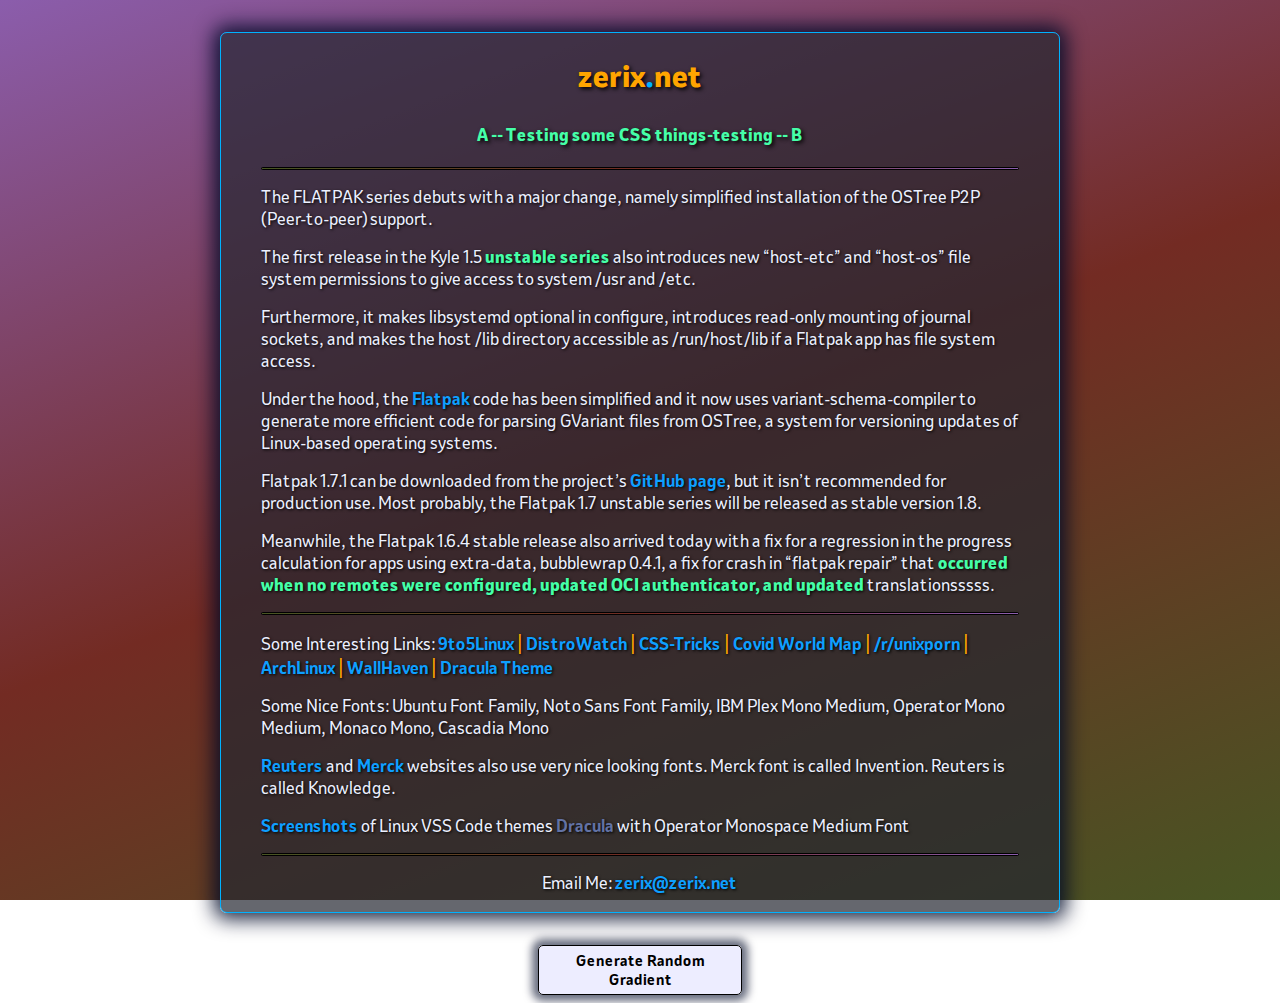
<file: index.html>
<!DOCTYPE html>
<html lang="en-US">
<head>
	<title>zerix dot net</title>
	<meta http-equiv="Content-Security-Policy" content="upgrade-insecure-requests"/>
	<meta charset="UTF-8"/>
	<meta property="og:site_name" content="zerix.net"/>
	<!-- <meta content="text/html; charset=UTF-8" http-equiv="content-type" /> -->
	<meta name="viewport" content="width=device-width, initial-scale=1"/>
	<meta name="description" content="zerix.net">
	<link rel="dns-prefetch" href="https://www.zerix.net/"/>
	<link rel="preload" href="gradient.js" as="script"/>
	<link rel="preload" href="/fonts/Invention.woff2" as="font" type="font/woff2" crossorigin="anonymous"/>	
	<link rel="preload" href="style.css" as="style" crossorigin="anonymous"/>
	<link rel="preload" as="image" href="favicon.ico">
	<link rel="stylesheet" type="text/css" fetchpriority="high" href="style.css"/>
	<link rel="icon" href="favicon.ico"/>
	<script src="gradient.js" crossorigin="anonymous" async></script>
	<!--<link href="https://fonts.googleapis.com/css2?family=Ubuntu&display=swap" rel="stylesheet">
	<link href="https://fonts.googleapis.com/css2?family=Noto+Sans&display=swap" rel="stylesheet">
	<link href="./fonts/Invention.woff2" rel="stylesheet"> -->
</head>
<body onload="generate()">
	<div id="main">
		<!-- <div id="menu">Possible Menu</div> -->
		<h2>zerix<dot>.</dot>net</h2>
		<h3><code>A -- Testing some CSS things-testing -- B</code></h3>
		<hr class="linehr">
		<span>
			<p>The FLATPAK series debuts with a major change, namely simplified installation of the OSTree P2P (Peer-to-peer) support.</p>
			<p>The first release in the Kyle 1.5 <code>unstable series</code> also introduces new &#8220;host-etc&#8221; and &#8220;host-os&#8221; file system permissions to give access to system /usr and /etc.</p>
			<p>Furthermore, it makes libsystemd optional in configure, introduces read-only mounting of journal sockets, and makes the host /lib directory accessible as /run/host/lib if a Flatpak app has file system access.</p>
			<p>Under the hood, the <a href="https://9to5linux.com/flatpak-1-6-2-released-to-improve-installation-performance" target="_blank">Flatpak</a> code has been simplified and it now uses variant-schema-compiler to generate more efficient code for parsing GVariant files from OSTree, a system for versioning updates of Linux-based operating systems.</p>
			<p>Flatpak 1.7.1 can be downloaded from the project&#8217;s <a href="https://github.com/flatpak/flatpak/releases" target="_blank">GitHub page</a>, but it isn&#8217;t recommended for production use. Most probably, the Flatpak 1.7 unstable series will be released as stable version 1.8.</p>
			<p>Meanwhile, the Flatpak 1.6.4 stable release also arrived today with a fix for a regression in the progress calculation for apps using extra-data, bubblewrap 0.4.1, a fix for crash in &#8220;flatpak repair&#8221; that <code>occurred when no remotes were configured, updated OCI authenticator, and updated</code> translationsssss.</p>
		</span>
		<hr class="linehr">
		<span>
			<p>Some Interesting Links: <a href="https://9to5linux.com" target="_blank">9to5Linux</a> <pipe>|</pipe> <a href="https://www.distrowatch.com" target="_blank">DistroWatch</a> <pipe>|</pipe> <a href="https://www.css-tricks.com" target="_blank">CSS-Tricks</a> <pipe>|</pipe> <a href="https://gisanddata.maps.arcgis.com/apps/opsdashboard/index.html#/bda7594740fd40299423467b48e9ecf6" target="_blank">Covid World Map</a> <pipe>|</pipe> <a href="https://reddit.com/r/unixporn" target="_blank">/r/unixporn</a> <pipe>|</pipe> <a href="https://www.archlinux.org/" target="_blank">ArchLinux</a> <pipe>|</pipe> <a href="https://www.wallhaven.cc/" target="_blank">WallHaven</a> <pipe>|</pipe> <a href="https://draculatheme.com/" target="_blank">Dracula Theme</a></p>
			<p>Some Nice Fonts: Ubuntu Font Family, Noto Sans Font Family, IBM Plex Mono Medium, Operator Mono Medium, Monaco Mono, Cascadia Mono</p>
			<p><a href="https://www.reuters.com" target="_blank">Reuters</a> and <a href="https://www.merck.com" target="_blank">Merck</a> websites also use very nice looking fonts.  Merck font is called Invention.  Reuters is called Knowledge.</p>
			<p><a href="operatormonofont.png">Screenshots</a> of Linux VSS Code themes <b><dracula>Dracula</dracula></b> with Operator Monospace Medium Font</p>
		</span>
		<hr class="linehr">
		<!-- <img src="archlinux.png"></img> -->
		<span>
			<p align="center">Email Me: <a href="mailto:zerix@zerix.net">zerix@zerix.net</a></p>
		</span>
	</div>
<button id="button" onclick="generate()">Generate Random Gradient</button>
</body>
</html>
</file>
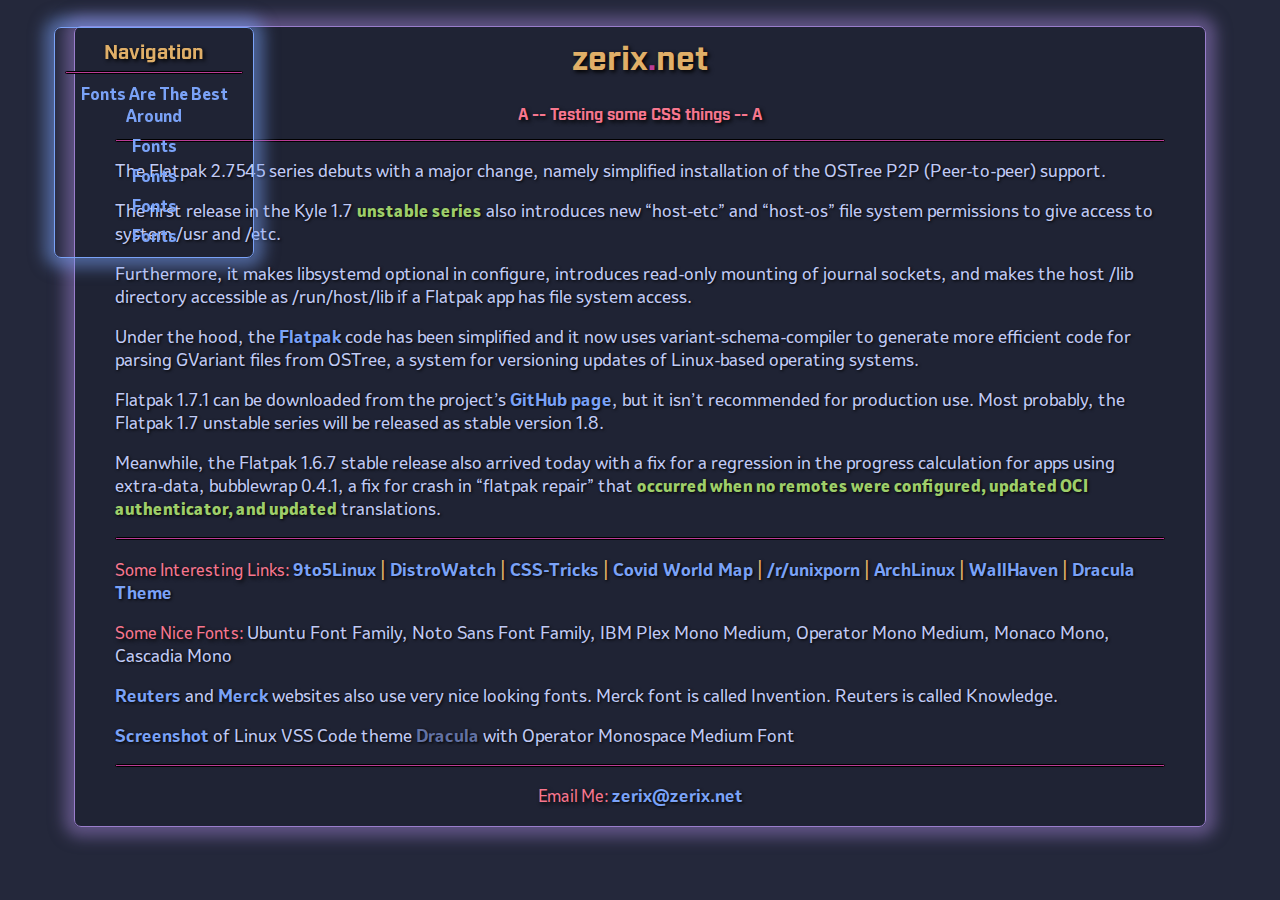
<file: index2.html>
<!DOCTYPE html>
<html>
<head>
	<title>zerix dot net</title>
	<meta charset="UTF-8">
	<meta name="viewport" content="width=device-width, initial-scale=1">
	<link rel='shortcut icon' type='image/x-icon' href='favicon.ico'/>
	<!--<script src="gradient.js"></script>
	<link href="https://fonts.googleapis.com/css2?family=Ubuntu&display=swap" rel="stylesheet">
	<link href="https://fonts.googleapis.com/css2?family=Noto+Sans&display=swap" rel="stylesheet">
	<link href="./fonts/Invention.woff2" rel="stylesheet"> -->
	<link rel="preload" href="./fonts/IndustryTGBold.woff2" as="font" type="font/woff2"/>
	<link rel='stylesheet' type='text/css' href='style2.css'>
</head>
<body>
	<nav><hr class="linehr"><a href="font.html"><li>Fonts Are The Best Around</li></a><a href="font.html"><li>Fonts</li></a><a href="font.html"><li>Fonts</li></a><a href="font.html"><li>Fonts</li></a><a href="font.html"><li>Fonts</li></a></nav>
	<div id="main">
		<!-- <div id="menu">Possible Menu</div> -->
		<h2>zerix<dot>.</dot>net</h2>
		<h3>A -- Testing some CSS things -- A</h3>
		<hr class="linehr">
		<span>
			<p>The Flatpak 2.7545 series debuts with a major change, namely simplified installation of the OSTree P2P (Peer-to-peer) support.</p>
			<p>The first release in the Kyle 1.7 <code>unstable series</code> also introduces new &#8220;host-etc&#8221; and &#8220;host-os&#8221; file system permissions to give access to system /usr and /etc.</p>
			<p>Furthermore, it makes libsystemd optional in configure, introduces read-only mounting of journal sockets, and makes the host /lib directory accessible as /run/host/lib if a Flatpak app has file system access.</p>
			<p>Under the hood, the <a href="https://9to5linux.com/flatpak-1-6-2-released-to-improve-installation-performance" target="_blank">Flatpak</a> code has been simplified and it now uses variant-schema-compiler to generate more efficient code for parsing GVariant files from OSTree, a system for versioning updates of Linux-based operating systems.</p>
			<p>Flatpak 1.7.1 can be downloaded from the project&#8217;s <a href="https://github.com/flatpak/flatpak/releases" target="_blank">GitHub page</a>, but it isn&#8217;t recommended for production use. Most probably, the Flatpak 1.7 unstable series will be released as stable version 1.8.</p>
			<p>Meanwhile, the Flatpak 1.6.7 stable release also arrived today with a fix for a regression in the progress calculation for apps using extra-data, bubblewrap 0.4.1, a fix for crash in &#8220;flatpak repair&#8221; that <code>occurred when no remotes were configured, updated OCI authenticator, and updated</code> translations.</p>
		</span>
		<hr class="linehr">
		<span>
			<p><category>Some Interesting Links:</category> <a href="https://9to5linux.com" target="_blank">9to5Linux</a> <pipe>|</pipe> <a href="https://www.distrowatch.com" target="_blank">DistroWatch</a> <pipe>|</pipe> <a href="https://www.css-tricks.com" target="_blank">CSS-Tricks</a> <pipe>|</pipe> <a href="https://gisanddata.maps.arcgis.com/apps/opsdashboard/index.html#/bda7594740fd40299423467b48e9ecf6" target="_blank">Covid World Map</a> <pipe>|</pipe> <a href="https://reddit.com/r/unixporn" target="_blank">/r/unixporn</a> <pipe>|</pipe> <a href="https://www.archlinux.org/" target="_blank">ArchLinux</a> <pipe>|</pipe> <a href="https://www.wallhaven.cc/" target="_blank">WallHaven</a> <pipe>|</pipe> <a href="https://draculatheme.com/" target="_blank">Dracula Theme</a></p>
			<p><category>Some Nice Fonts:</category> Ubuntu Font Family, Noto Sans Font Family, IBM Plex Mono Medium, Operator Mono Medium, Monaco Mono, Cascadia Mono</p>
			<p><a href="https://www.reuters.com" target="_blank">Reuters</a> and <a href="https://www.merck.com" target="_blank">Merck</a> websites also use very nice looking fonts.  Merck font is called Invention.  Reuters is called Knowledge.</p>
			<p><a href="operatormonofont.png">Screenshot</a> of Linux VSS Code theme <b><dracula>Dracula</dracula></b> with Operator Monospace Medium Font</p>
		</span>
		<hr class="linehr">
		<!-- <img src="archlinux.png"></img> -->
		<span>
			<p align="center"><category>Email Me:</category> <a href="mailto:zerix@zerix.net">zerix@zerix.net</a></p>
		</span>
	</div>
</body>
<!-- <div id="button" onclick="generate();">Generate Random Gradient</div> -->
</html>
</file>
<file: style.css>
html {
	text-align: center;
	font-family: 'Invention';
	src: url("./fonts/Invention.woff2") format("woff2"); /* Modern Browsers */
	-webkit-font-smoothing: antialiased;
	-moz-osx-font-smoothing: grayscale;
	text-rendering: optimizeLegibility;
	font-smoothing: antialiased;
	font-smooth: always;
	/* height: 100%; */
	/* background: -moz-linear-gradient(45deg, #223fa1, #727e8a, #439fd9); */
	/* background: -webkit-linear-gradient(45deg, #223fa1, #727e8a, #439fd9); */
	/* background: linear-gradient(45deg, #223fa1, randomColor, #439fd9); */
	/* background-image: -moz-linear-gradient(45deg, #223fa1, #727e8a, #439fd9); */
	background-size: cover;
	background-blend-mode: darken;
    background-repeat: no-repeat;
    background-attachment: fixed;
	font-size: 16px;
}

@font-face {
  font-family: "Invention";
  font-style: normal;
  src: url("./fonts/Invention.woff2") format("woff2"); /* Modern Browsers */
}

#main {
	max-width: 60%;
	margin-left: auto;
	margin-right: auto;
	background: rgba(35, 38, 48, 0.70);
	padding-left: 40px;
	padding-right: 40px;
	padding-bottom: 2px;
	box-shadow: 0px 0px 20px 6px rgba(0, 10, 40, 0.90);
	-webkit-box-shadow: 0px 0px 20px 6px rgba(0, 10, 40, 0.90);
	-moz-box-shadow: 0px 0px 20px 6px rgba(0, 10, 40, 0.90);
	color: #00b2ff;
	/* color: #000000; */
	border-radius: 7px;
	margin-top: 2em!important;
	border: solid 1px;
}

#main2 {
	max-width: 50%;
	margin-left: auto;
	margin-right: auto;
	margin-top: 2em!important;
}

a {
    color: #0e9fff;
    text-decoration: none;
	font-weight: bold;
}

a:hover {
    color: #85ffff;
	transition: all ease 0.1s;
	transition-delay: 0.1s;
	border-bottom: 1px dotted #85ffff;
}

a:active {
	color: #e8008b;
}

h1 {
	font-size: 28pt;
	font-weight: bold;
}

h2 {
	font-family: 'Invention';
	font-style: normal;
	font-size: 1.8em;
	color: orange;
	font-weight: 800;
	text-shadow: 2px 2px 4px #000000;
}

h3 {
	font-family: 'Invention';
	font-size: 20px;
	font-style: normal;
	color: #e8008b;
	font-weight: normal;
	font-style: normal;
	text-shadow: 2px 2px 4px #000000;
}

span {
	color: #ecf0ff;
	max-width: 60%;
	text-align: left;
	text-shadow: 1px 1px 3px #000000;
}

span1 {
	color: #000000;
	line-height: 28px;
	text-align: left;
	max-width: 60%;
}

.linehr {
	border-radius: 5px;
	border: solid 1px;
	border-color: #000000;
	height: 1px;
}

dot {
	color: #00b2ff;
}

inventiontitle {
	font-weight: 300;
	font-size: 38px;
}

code {
	font-family: 'Invention';
	font-style: normal;
	font-weight: 800;
	color: #45ffa8;
	overflow-x: auto;
	font-size: 16px;
}

pipe {
	color: orange;
	font-size: 18px;
}

dracula {
	color: #6272A4;
}

#button {
	cursor: pointer;
	background-color: rgba(220,220,255,0.5);
	border-radius: 5px;
	transition: all ease-in-out 0.3s;
	margin-top: 2rem;
	width: 204px;
	padding: 5px;
	font-family: 'Invention', sans-serif;
	font-weight: bold;
	font-size: 14px;
	text-align: center;
	border: solid 1px;
	color: black;
	margin-left: auto;
	margin-right: auto;
	box-shadow: 0px 0px 9px 6px rgba(0, 10, 40, 0.60);
	-webkit-box-shadow: 0px 0px 9px 6px rgba(0, 10, 40, 0.60);
	-moz-box-shadow: 0px 0px 9px 6px rgba(0, 10, 40, 0.60);
}

#button:hover {
  background-color: rgba(220,220,235,0.9);
  transition: all ease-in-out 0.2s;
}

/* ------------------------------------------------------------- */
/* --------------------------(.)Y(.)---------------------------- */
/* ------------------------------------------------------------- */

#menu {
	cursor: pointer;
	background-color: rgba(220,220,255,0.41);
	border-radius: 20px;
	transition: all ease-in-out 0.3s;
	margin-top: 2rem;
	width: 100%;
	padding: 8px;
	font-weight: bold;
	font-size: 14px;
	font-family: 'Ubuntu', sans-serif;
	text-align: center;
	border: solid 1px;
	color: black;
	margin-left: auto;
	margin-right: auto;
}

#menu:hover {
  background-color: rgba(220,220,235,0.9);
  transition: all ease 0.3s;
}
</file>
<file: style2.css>
:root {
	--genwidth: 850px ;
	--navwidth: 175px ;
	--fg: #ddd ;
	--altfg: #ccc ;
	--fgemph: white ;
	--bg: #111 ;
	--altbg: #222 ;
	--emph: #333 ;
	--bordercolor: #555 ;
	--limish: #0e0 ;
	--bg: rgba(0,0,0,0.4) ;
	--altbg: rgba(0,0,0,0.4) ;
}

html {
	text-align: center;
	font-family: 'Invention';
	src: url("./fonts/Invention.woff2") format("woff2"); /* Modern Browsers */
	-webkit-font-smoothing: antialiased;
	-moz-osx-font-smoothing: grayscale;
	text-rendering: optimizeLegibility;
	font-smoothing: antialiased;
	font-smooth: always;
	/* height: 100%; */
	/* background: -moz-linear-gradient(45deg, #223fa1, #727e8a, #439fd9); */
	/* background: -webkit-linear-gradient(45deg, #223fa1, #727e8a, #439fd9); */
	/* background: linear-gradient(45deg, #223fa1, randomColor, #439fd9); */
	/* background-image: -moz-linear-gradient(45deg, #223fa1, #727e8a, #439fd9); */
	font-size: 17px;
	background-color: #24283b;
}

@font-face {
	font-family: "Invention";
	font-style: normal;
	src: url("./fonts/Invention.woff2") format("woff2"); /* Modern Browsers */
  }

@font-face {
font-family: "IndustryTGBold";
font-style: normal;
src: url("./fonts/IndustryTGBold.woff2") format("woff2"); /* Modern Browsers */
}

#main {
	max-width: 1050px;
	margin-left: auto;
	margin-right: auto;
	 background: rgba(31, 35, 53, 0.99);
	padding-left: 40px;
	padding-right: 40px;
	padding-bottom: 2px;
	box-shadow: 0px 0px 20px 6px rgba(255, 0, 132, 0.90);
	-webkit-box-shadow: 0px 0px 15px 10px rgba(154, 126, 204, 0.50);
	-moz-box-shadow: 0px 0px 20px 6px rgba(255, 0, 132, 0.90);
	color: #9a7ecc;
	/* color: #000000; */
	border-radius: 7px;
	margin-top: 1.5em!important;
	border: solid 1px;
}

nav {
	margin-left: auto;
	margin-right: auto;
	/* background: rgba(35, 38, 48, 0.70); */
	padding-left: 10px;
	padding-right: 10px;
	padding-bottom: 2px;
	box-shadow: 0px 0px 20px 6px rgba(255, 0, 132, 0.90);
	-webkit-box-shadow: 0px 0px 15px 10px rgba(122, 162, 247, 0.50);
	-moz-box-shadow: 0px 0px 20px 6px rgba(255, 0, 132, 0.90);
	color: #7AA2F7;
	/* color: #000000; */
	border-radius: 7px;
	margin-top: 1.5em!important;
	border: solid 1px;
}

#main2 {
	max-width: 50%;
	margin-left: auto;
	margin-right: auto;
	margin-top: 2em!important;
}

a {
    color: #7AA2F7;
    text-decoration: none;
	font-weight: bold;
}

nav a:hover li {
    color: #89ddff;
	transition: all ease 0.1s;
	transition-delay: 0.1s;
	border-bottom: 1px dotted #89ddff;
}

a:hover {
    color: #89ddff;
	transition: all ease 0.1s;
	transition-delay: 0.1s;
	border-bottom: 1px dotted #89ddff;
}

a:active {
	color: #e8008b;
}

h1 {
	font-size: 28pt;
	font-weight: bold;
}

h2 {
	font-family: 'IndustryTGBold';
	font-style: normal;
	font-size: 2.0em;
	vertical-align: top;
	margin-top: 0.25em;
	color: #E0AF68;
	font-weight: 800;
	text-shadow: 2px 2px 4px #000000;
}

h3 {
	font-family: 'IndustryTGBold';
	font-size: 16px;
	font-style: normal;
	color: #F7768E;
	font-weight: 800;
	text-shadow: 2px 2px 4px #000000;
}

span {
	color: #c0caf5;
	max-width: 60%;
	text-align: left;
	text-shadow: 1px 1px 3px #000000;
}

span1 {
	color: #000000;
	line-height: 28px;
	text-align: left;
	max-width: 60%;
}

.linehr {
	border-radius: 5px;
	border: solid 1px;
	border-color: #000000;
	background-color: #ba3c97;
	height: 1px;
}

dot {
	color: #ba3c97;;
	font-size: 32px;
}

inventiontitle {
	font-weight: 300;
	font-size: 38px;
}

code {
	font-family: 'Invention';
	font-style: normal;
	font-weight: 800;
	color: #9ECE6A;
	overflow-x: auto;
	font-size: 16px;
}

pipe {
	color:  #E0AF68;
	font-size: 18px;
}

dracula {
	color: #6272A4;
}

category {
	font-family: 'Invention';
	font-size: 16px;
	font-style: normal;
	color:  #F7768E;
	font-weight: 400;
	text-shadow: 2px 2px 4px #000000;
}

#button {
	cursor: pointer;
	background-color: rgba(220,220,255,0.5);
	border-radius: 5px;
	transition: all ease-in-out 0.3s;
	margin-top: 2rem;
	width: 204px;
	padding: 5px;
	font-family: 'Invention', sans-serif;
	font-weight: bold;
	font-size: 14px;
	text-align: center;
	border: solid 1px;
	color: black;
	margin-left: auto;
	margin-right: auto;
	box-shadow: 0px 0px 9px 6px rgba(0, 10, 40, 0.60);
	-webkit-box-shadow: 0px 0px 9px 6px rgba(0, 10, 40, 0.60);
	-moz-box-shadow: 0px 0px 9px 6px rgba(0, 10, 40, 0.60);
}

#button:hover {
  background-color: rgba(220,220,235,0.9);
  transition: all ease-in-out 0.2s;
}

/* ------------------------------------------------------------- */
/* --------------------------(.)Y(.)---------------------------- */
/* ------------------------------------------------------------- */

#menu {
	cursor: pointer;
	background-color: rgba(220,220,255,0.41);
	border-radius: 20px;
	transition: all ease-in-out 0.3s;
	margin-top: 2rem;
	width: 100%;
	padding: 8px;
	font-weight: bold;
	font-size: 14px;
	font-family: 'Ubuntu', sans-serif;
	text-align: center;
	border: solid 1px;
	color: black;
	margin-left: auto;
	margin-right: auto;
}

#menu:hover {
  background-color: rgba(220,220,235,0.9);
  transition: all ease 0.3s;
}

@media (min-width: 1200px) {
	nav {
		float: left ;
		width: 200px ;
		box-sizing: border-box ;
		position: fixed ;
		text-align: left ;
		top: 0 ;
		left: 3em ;
		font-size: large ;
	}
	nav::before {
		font-family: 'IndustryTGBold' ;
		font-size: 20px ;
		content: "Navigation" ;
		text-shadow: 2px 2px 4px #000000;
		text-align: center ;
		display: block ;
		font-weight: 800 ;
		color: #E0AF68 ;
		margin-top: 0.5em ;
	}
	nav li {
		display: block ;
		text-align: center ;
		font-size: 16px;
		margin: .5em auto ;
	}

}

@media (min-width: 55em) {

	.resright, .disappear {
		display: block ;
		float: right;
		padding: 20px ;
		clear: both ;
		max-height: 300px ;
		max-width: 300px ;
	}

	.resmid {
		max-height: 300px ;
		max-width: 300px ;
	}

	main {
		max-width: var(--genwidth) ;
	}

	.column {
		float: left;
		width: 50% ;
	}

}
</file>
